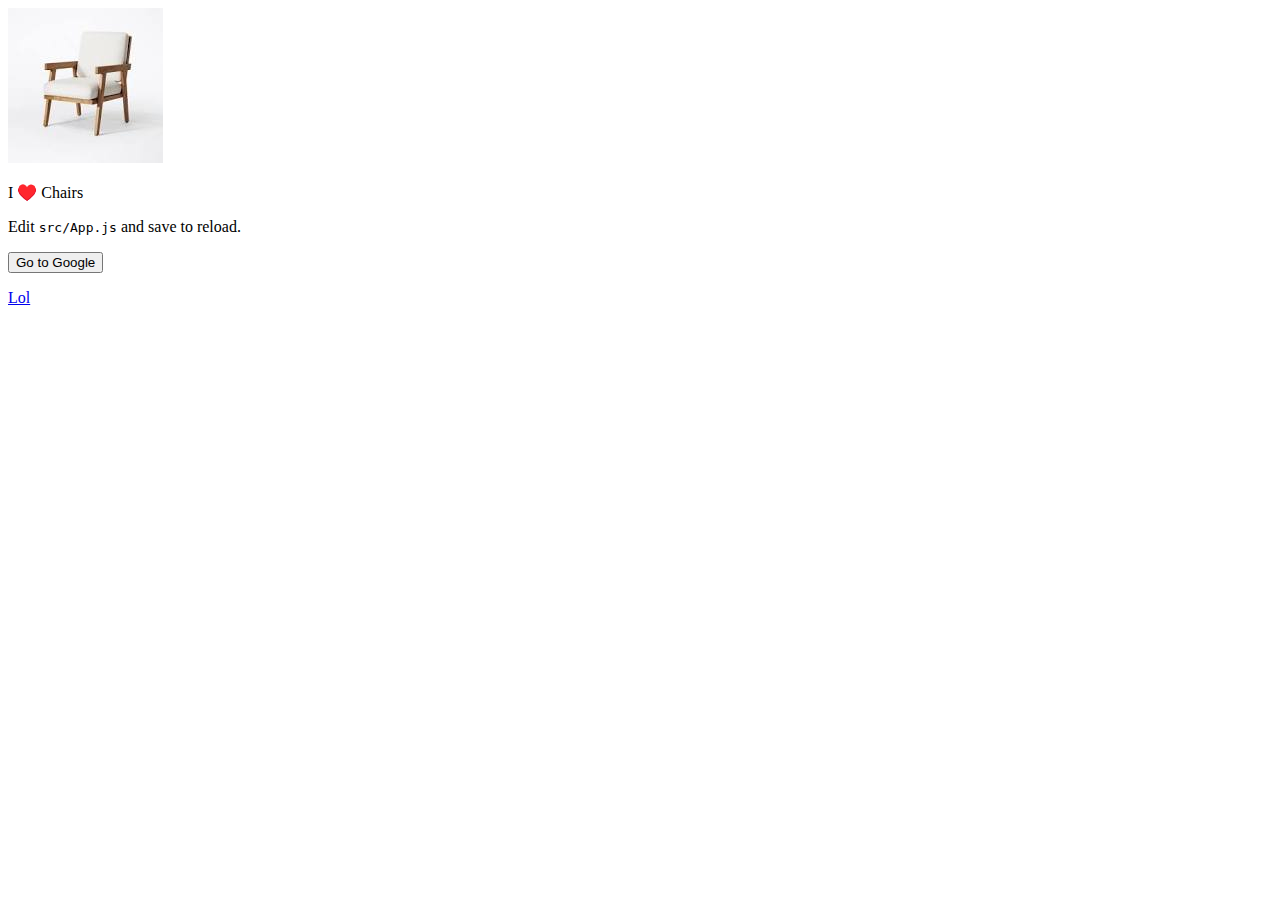
<file: public/index.html>
<!DOCTYPE html>
<html lang="en">
  <head>
    <meta charset="utf-8" />
    <link rel="icon" href="%PUBLIC_URL%/favicon.ico" />
    <meta name="viewport" content="width=device-width, initial-scale=1" />
    <meta name="theme-color" content="#000000" />
    <meta
      name="description"
      content="Web site created using create-react-app"
    />
    <link rel="apple-touch-icon" href="%PUBLIC_URL%/logo192.png" />
    <!--
      manifest.json provides metadata used when your web app is installed on a
      user's mobile device or desktop. See https://developers.google.com/web/fundamentals/web-app-manifest/
    -->
    <link rel="manifest" href="%PUBLIC_URL%/manifest.json" />
    <!--
      Notice the use of %PUBLIC_URL% in the tags above.
      It will be replaced with the URL of the `public` folder during the build.
      Only files inside the `public` folder can be referenced from the HTML.

      Unlike "/favicon.ico" or "favicon.ico", "%PUBLIC_URL%/favicon.ico" will
      work correctly both with client-side routing and a non-root public URL.
      Learn how to configure a non-root public URL by running `npm run build`.
    -->
    <title>Awsd123's test site</title>
  </head>
  <body>
    <noscript>You need to enable JavaScript to run this app.</noscript>
    <div id="root"></div>
    <!--
      This HTML file is a template.
      If you open it directly in the browser, you will see an empty page.

      You can add webfonts, meta tags, or analytics to this file.
      The build step will place the bundled scripts into the <body> tag.

      To begin the development, run `npm start` or `yarn start`.
      To create a production bundle, use `npm run build` or `yarn build`.
    -->
    <div className="App">

      <header className="App-header">
        <img src="[data-uri]" className="App-logo" alt="logo" />
        <p>
          I <span className="heart">♥️</span> Chairs 
        </p>
        <p className="small">
          Edit <code>src/App.js</code> and save to reload.
        </p>
        <form action="https://awsd123-git-supreme-goldfish-qrxgjrwxjw6h4rxp-3000.preview.app.github.dev/test.html">
    <input type="submit" value="Go to Google" />
</form>
        <p>
          <a
            className="App-link"
            href="https://youtu.be/dQw4w9WgXcQ"
            target="_blank"
            rel="noopener noreferrer"
          >
            Lol
          </a>
        </p>
      </header>
    </div>

  </body>
</html>
</file>
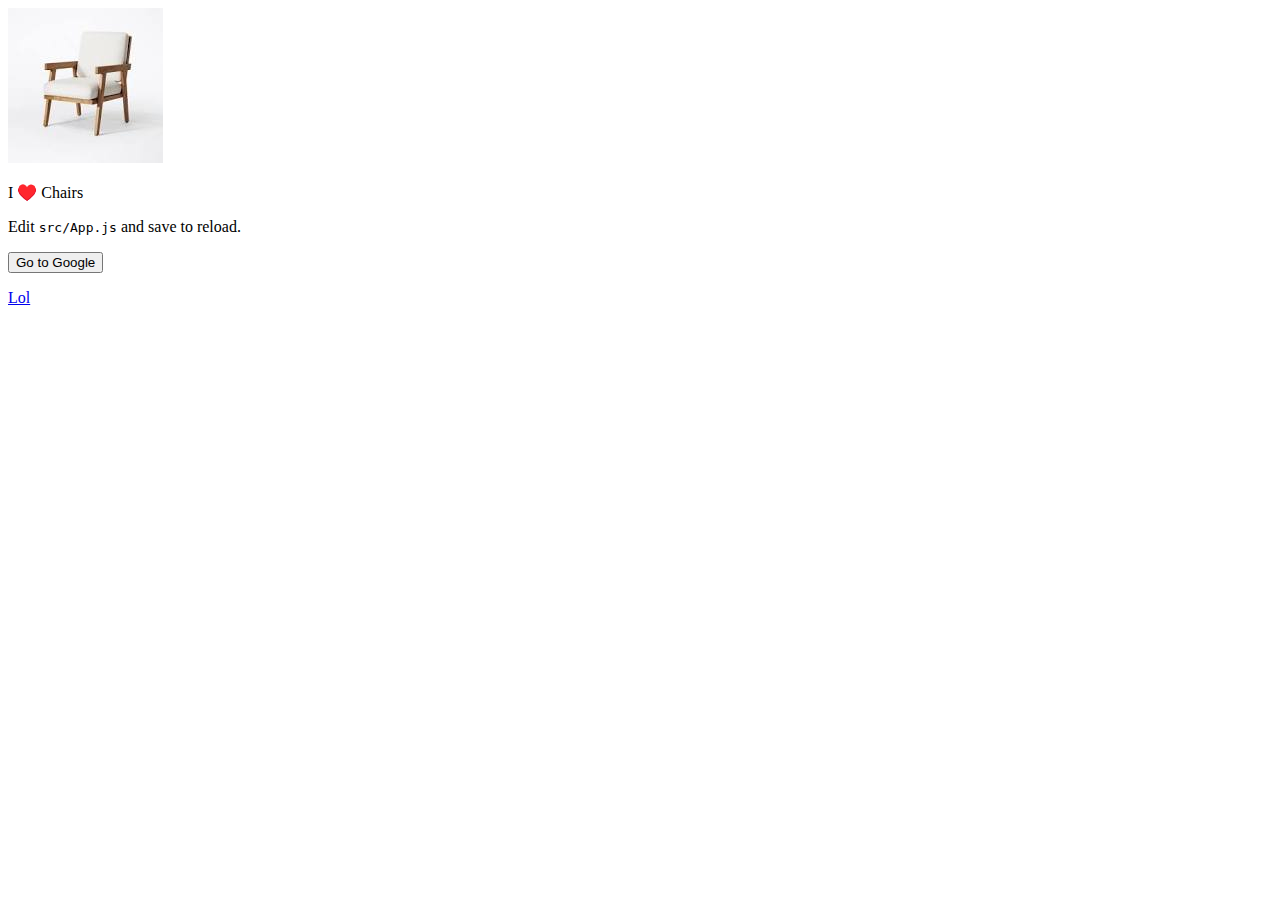
<file: public/test.html>
<!DOCTYPE html>
<html lang="en">
  <head>
    <meta charset="utf-8" />
    <link rel="icon" href="%PUBLIC_URL%/favicon.ico" />
    <meta name="viewport" content="width=device-width, initial-scale=1" />
    <meta name="theme-color" content="#000000" />
    <meta
      name="description"
      content="Web site created using create-react-app"/>
    <link rel="apple-touch-icon" href="%PUBLIC_URL%/logo192.png" />
    <link rel="manifest" href="%PUBLIC_URL%/testmanifest.json" />
    <title>Awsd123's test site</title>
  </head>
  <body>
    <noscript>You need to enable JavaScript to run this app.</noscript>
    <div id="root"></div>
    <div className="App">

      <header className="App-header">
        <img src="[data-uri]" className="App-logo" alt="logo" />
        <p>
          I <span className="heart">♥️</span> Chairs 
        </p>
        <p className="small">
          Edit <code>src/App.js</code> and save to reload.
        </p>
        <form action="https://awsd123-git-supreme-goldfish-qrxgjrwxjw6h4rxp-3000.preview.app.github.dev/test.html">
    <input type="submit" value="Go to Google" />
</form>
        <p>
          <a
            className="App-link"
            href="https://youtu.be/dQw4w9WgXcQ"
            target="_blank"
            rel="noopener noreferrer"
          >
            Lol
          </a>
        </p>
      </header>
    </div>

  </body>
    </html>
</file>
